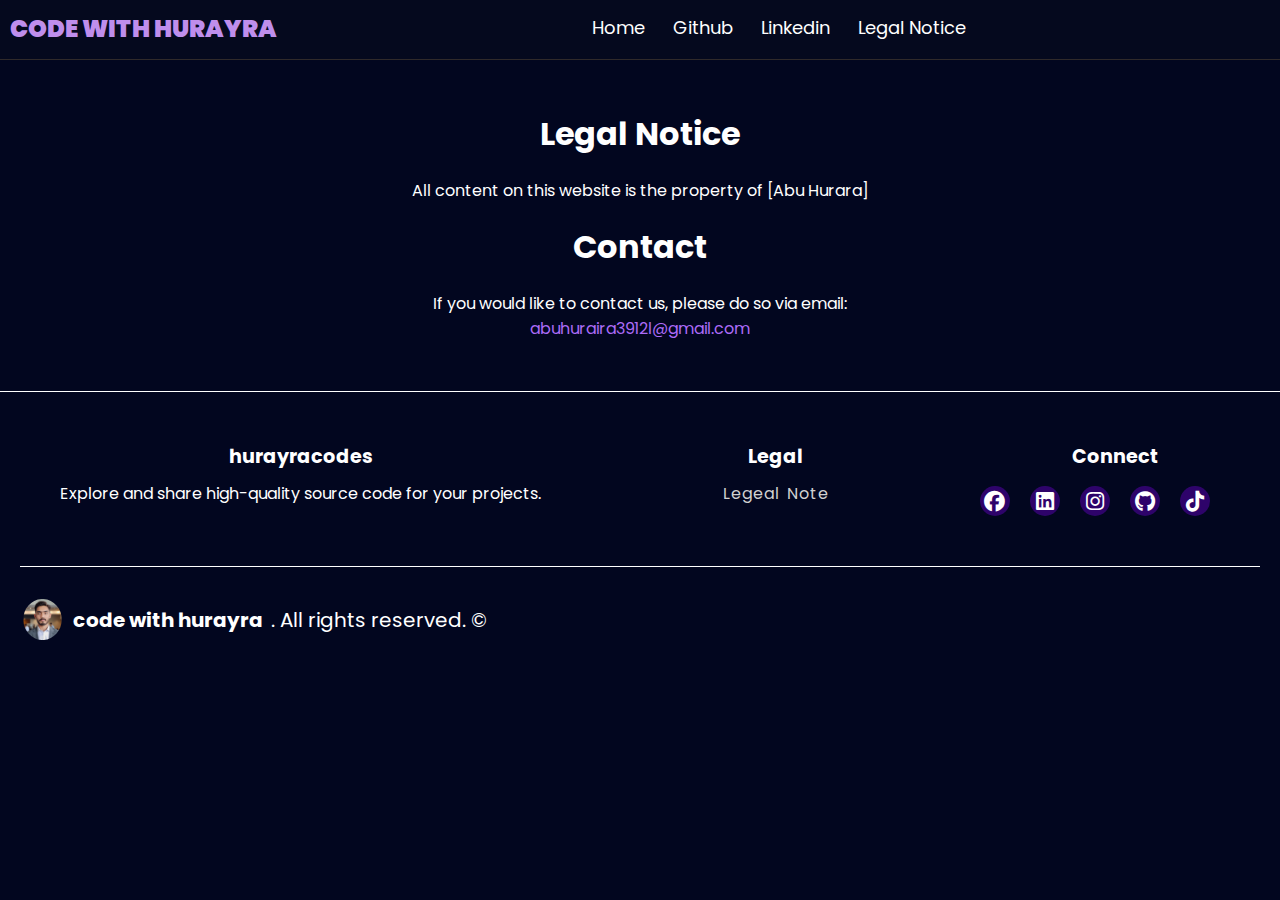
<file: Legal Notice.html>
<!DOCTYPE html>
<html lang="en">
  <head>
    <meta charset="UTF-8" />
    <meta name="viewport" content="width=device-width, initial-scale=1.0" />
    <meta
      name="description"
      content="Hurayra Developer Portfolio - A passionate web developer with skills in HTML, CSS, JavaScript, and React."
    />
    <meta
      name="keywords"
      content="web developer, portfolio, HTML, CSS, JavaScript, React"
    />
    <meta name="author" content="AbuHurara" />
    <title>Hurayra Developer Portfolio</title>
    <link rel="preconnect" href="https://fonts.googleapis.com" />
    <link rel="preconnect" href="https://fonts.gstatic.com" crossorigin />
    <link
      href="https://fonts.googleapis.com/css2?family=Poppins:ital,wght@0,100;0,200;0,300;0,400;0,500;0,600;0,700;0,800;0,900;1,100;1,200;1,300;1,400;1,500;1,600;1,700;1,800;1,900&display=swap"
      rel="stylesheet"
    />
    <link rel="stylesheet" href="style.css" />
    <link
      rel="stylesheet"
      href="https://cdnjs.cloudflare.com/ajax/libs/font-awesome/6.7.2/css/all.min.css"
      integrity="sha512-Evv84Mr4kqVGRNSgIGL/F/aIDqQb7xQ2vcrdIwxfjThSH8CSR7PBEakCr51Ck+w+/U6swU2Im1vVX0SVk9ABhg=="
      crossorigin="anonymous"
      referrerpolicy="no-referrer"
    />
  </head>
  <style>
    * {
      padding: 0;
      margin: 0;
      text-decoration: none;
      list-style: none;
      box-sizing: border-box;
    }

    body {
      font-family: "Poppins", sans-serif;
    }

    .navigation {
      height: 60px;
      background-color: rgba(7, 11, 29, 0.644);
      border-bottom: solid 1px #302a2a;
      justify-content: center;
      align-items: center;
      text-align: center;
    }
    .brand {
      position: absolute;
      padding-left: 10px;
      float: left;
      line-height: 57px;
      text-transform: uppercase;
      font-size: 1.5rem;
      font-weight: 900;
    }
    .brand label,
    .brand label:visited {
      color: rgb(191, 142, 236);
      text-decoration: none;
      font-weight: 900;
      justify-content: center;
      align-items: center;
      text-align: center;
    }
    .nav-container {
      max-width: 1000px;
    }
    nav {
      float: right;
      margin-right: 20px;
    }
    nav ul {
      list-style: none;
      margin: 0;
      padding: 0;
    }
    nav ul li {
      float: left;
      position: relative;
    }
    nav ul li a,
    nav ul li a:visited {
      display: block;
      padding: 0 14px;
      line-height: 55px;
      color: #fff;
      background: linear-gradient(45deg, rgb(7, 11, 30), #101113);
      text-decoration: none;
    }
    nav ul li a {
      background: transparent;
      color: #fff;
      font-size: 18px;
      transition: background-color 150ms ease-in-out;
    }
    nav ul li a:hover,
    nav ul li a:visited:hover {
      color: #ffffff;
      background-color: rgba(132, 0, 255, 0.178);
      border-bottom: solid 3px rgb(140, 0, 255);
    }
    .navbar-dropdown li a {
      background-color: rgb(7, 11, 29);
    }
    nav ul li a:not(:only-child):after,
    nav ul li a:visited:not(:only-child):after {
      content: " \025BE";
    }
    nav ul li ul li {
      min-width: 190px;
    }
    nav ul li ul li a {
      padding: 15px;
      line-height: 15px;
    }

    /* Mobile navigation */
    .nav-mobile {
      display: none;
      position: absolute;
      top: 0;
      right: 0;
      background: transparent;
      height: 70px;
      width: 70px;
    }
    @media only screen and (max-width: 800px) {
      .nav-mobile {
        display: block;
      }
      nav {
        width: 100%;
        padding: 55px 0 15px;
      }
      nav ul {
        display: none;
      }
      nav ul li {
        float: none;
      }
      nav ul li a {
        padding: 15px;
        line-height: 20px;
        background: #041e42;
      }
      nav ul li ul li a {
        padding-left: 30px;
      }
      .navbar-dropdown {
        position: static;
      }
      #navbar-toggle {
        position: absolute;
        left: 18px;
        top: 15px;
        cursor: pointer;
        padding: 10px 35px 16px 0px;
      }
      #navbar-toggle span,
      #navbar-toggle span:before,
      #navbar-toggle span:after {
        cursor: pointer;
        border-radius: 1px;
        height: 3px;
        width: 30px;
        background: #ffffff;
        position: absolute;
        display: block;
        content: "";
        transition: all 300ms ease-in-out;
      }
      #navbar-toggle span:before {
        top: -10px;
      }
      #navbar-toggle span:after {
        bottom: -10px;
      }
      #navbar-toggle.active span {
        background-color: transparent;
      }
      #navbar-toggle.active span:before,
      #navbar-toggle.active span:after {
        top: 0;
      }
      #navbar-toggle.active span:before {
        transform: rotate(45deg);
      }
      #navbar-toggle.active span:after {
        transform: rotate(-45deg);
      }
    }

    @media screen and (min-width: 800px) {
      .nav-list {
        display: block !important;
      }
    }

    .Legal {
      padding: min(50px, 5%);
      display: flex;
      flex-direction: column;
      align-items: center;
      gap: 20px;
      width: 100%;
      max-width: 800px;
      margin: 0 auto;
      text-align: center;
    }

        .Legal p a {
      color: rgb(172, 107, 247);
    }

    .footer {
      color: #fff;
      padding: 20px;
      text-align: center;
    }

    .footer .container {
      display: flex;
      flex-wrap: wrap;
      justify-content: space-between;
      gap: 20px;
    }

    .footer h3,
    .footer h4 {
      margin-bottom: 10px;
    }

    .footer ul {
      padding: 0;
    }

    .footer ul li {
      margin-bottom: 10px;
    }

    .footer .social-icons a {
      color: #fff;
      margin-right: 10px;
    }

    .copyright {
      margin-top: 20px;
    }
  </style>
  <body>
    <!-- partial:index.partial.html -->
    <section class="navigation" id="html">
      <div class="nav-container">
        <div class="brand">
          <label class="logo">code with hurayra</label>
        </div>
        <nav>
          <div class="nav-mobile">
            <a id="navbar-toggle" href="#!"><span></span></a>
          </div>
          <ul class="nav-list">
            <li>
              <a href="index.html">Home</a>
            </li>
            <li>
              <a href="https://github.com/codewithhurayra">Github</a>
            </li>
            <li>
              <a href="https://www.linkedin.com/in/codewithhurayra/">Linkedin </a>
            </li>
            <li>
              <a href="Legal Notice.html">Legal Notice</a>
            </li>
          </ul>
        </nav>
      </div>
    </section>

    <section class="Legal">
      <h1>Legal Notice</h1>
      <p>All content on this website is the property of [Abu Hurara]</p>
      <h1>Contact</h1>
      <p>
        If you would like to contact us, please do so via email: <br />
            <a href="mailto:abuhuraira3912l@gmail.com">abuhuraira3912l@gmail.com
</a>
      </p>
    </section>

    <footer class="footer" id="ctn">
      <div class="container">
        <div>
          <h3>hurayracodes</h3>
          <p>Explore and share high-quality source code for your projects.</p>
        </div>
        <div>
          <h4>Legal</h4>
          <ul>
            <li><a href="#">Legeal Note</a></li>
          </ul>
        </div>

        <div>
          <h4>Connect</h4>
          <div class="social-icons">
            <a href="https://facebook.com/codewithhurayra"
              ><i class="fa-brands fa-facebook"></i
            ></a>
            <a href="https://www.linkedin.com/in/codewithhurayra/"
              ><i class="fa-brands fa-linkedin"></i
            ></a>
            <a href="https://instagram.com/in/codewithhurayra"
              ><i class="fa-brands fa-instagram"></i
            ></a>
            <a href="https://github.com/codewithhurayra"
              ><i class="fa-brands fa-github"></i
            ></a>
            <a href="https://tiktok.com/codewithhurayra"
              ><i class="fa-brands fa-tiktok"></i
            ></a>
          </div>
        </div>
      </div>
      <div class="copyright">
        <img src="h.svg" alt="Logo" />
        <span id="logo-name">code with hurayra</span>. All rights reserved. ©
        <span id="year"></span>
      </div>
    </footer>
    <!-- Setup and start animation! -->
  </body>
</html>
</file>
<file: style.css>
* {
  padding: 0;
  margin: 0;
}
html {
  scroll-behavior: smooth;
}
body {
  background-color: rgb(2, 6, 31);
  color: white;
  font-family: "Poppins", serif;
  font-style: normal;
}

.navigation {
  height: 55px;
  background-color: rgba(7, 11, 29, 0.644);
  border-bottom: solid 1px #302a2a;
  justify-content: center;
  align-items: center;
  text-align: center;
}
.brand {
  position: absolute;
  padding-left: 10px;
  float: left;
  line-height: 57px;
  text-transform: uppercase;
  font-size: 1.5rem;
  font-weight: 900;
}
.brand label,
.brand label:visited {
  color: rgb(191, 142, 236);
  text-decoration: none;
  font-weight: 900;
  justify-content: center;
  align-items: center;
  text-align: center;
}
.nav-container {
  max-width: 1000px;
}
nav {
  float: right;
  margin-right: 20px;
}
nav ul {
  list-style: none;
  margin: 0;
  padding: 0;
}
nav ul li {
  float: left;
  position: relative;
}
nav ul li a,
nav ul li a:visited {
  display: block;
  padding: 0 14px;
  line-height: 55px;
  color: #fff;
  background: linear-gradient(45deg, rgb(7, 11, 30), #101113);
  text-decoration: none;
}
nav ul li a {
  background: transparent;
  color: #fff;
  font-size: 18px;
  transition: background-color 150ms ease-in-out;
}
nav ul li a:hover,
nav ul li a:visited:hover {
  color: #ffffff;
  background-color: rgba(132, 0, 255, 0.178);
  border-bottom: solid 3px rgb(140, 0, 255);
}
.navbar-dropdown li a {
  background-color: rgb(7, 11, 29);
}
nav ul li a:not(:only-child):after,
nav ul li a:visited:not(:only-child):after {
  content: " \025BE";
}
nav ul li ul li {
  min-width: 190px;
}
nav ul li ul li a {
  padding: 15px;
  line-height: 15px;
}

/* Mobile navigation */
.nav-mobile {
  display: none;
  position: absolute;
  top: 0;
  right: 0;
  background: transparent;
  height: 70px;
  width: 70px;
}
@media only screen and (max-width: 800px) {
  .nav-mobile {
    display: block;
  }
  nav {
    width: 100%;
    padding: 55px 0 15px;
  }
  nav ul {
    display: none;
  }
  nav ul li {
    float: none;
  }
  nav ul li a {
    padding: 15px;
    line-height: 20px;
    background: #041e42;
  }
  nav ul li ul li a {
    padding-left: 30px;
  }
  .navbar-dropdown {
    position: static;
  }
  #navbar-toggle {
    position: absolute;
    left: 18px;
    top: 15px;
    cursor: pointer;
    padding: 10px 35px 16px 0px;
  }
  #navbar-toggle span,
  #navbar-toggle span:before,
  #navbar-toggle span:after {
    cursor: pointer;
    border-radius: 1px;
    height: 3px;
    width: 30px;
    background: #ffffff;
    position: absolute;
    display: block;
    content: "";
    transition: all 300ms ease-in-out;
  }
  #navbar-toggle span:before {
    top: -10px;
  }
  #navbar-toggle span:after {
    bottom: -10px;
  }
  #navbar-toggle.active span {
    background-color: transparent;
  }
  #navbar-toggle.active span:before,
  #navbar-toggle.active span:after {
    top: 0;
  }
  #navbar-toggle.active span:before {
    transform: rotate(45deg);
  }
  #navbar-toggle.active span:after {
    transform: rotate(-45deg);
  }
}

@media screen and (min-width: 800px) {
  .nav-list {
    display: block !important;
  }
}

.first-Section {
  display: flex;
  justify-content: space-between;
  align-items: center;
  padding: 80px 20px; /* Increased padding for better spacing */
  margin: 20px auto;
  max-width: 1200px;
  background: linear-gradient(
    145deg,
    rgba(7, 11, 29, 0.9),
    rgba(2, 6, 31, 0.9)
  ); /* Gradient background */
  border-radius: 15px; /* Rounded corners */
  box-shadow: 0 8px 16px rgba(0, 0, 0, 0.3); /* Subtle shadow for depth */
}

.name-left-side {
  color: rgb(142, 93, 255);
  font-weight: 800;
  font-size: 2.3rem; /* Slightly larger font size */
  line-height: 1.2; /* Better line spacing */
}

#element {
  color: rgb(142, 93, 255);
  font-size: 2.3rem; /* Slightly larger font size */
  font-weight: 800; /* Slightly bolder */
  margin-top: 10px; /* Added margin for spacing */
}

.first-Section > div {
  width: 48%; /* Adjusted width for better balance */
}

.left-side {
  padding: 20px;
  font-size: 2.3rem; /* Slightly larger font size */
  font-weight: 800;
  margin-top: 0; /* Removed unnecessary margin */
}
.left-side span {
  font-size: 2.3rem; /* Slightly larger font size */
}

.left-side p {
  font-size: 1.2rem; /* Added paragraph styling */
  color: #d1d1d1; /* Lighter text color */
  margin-top: 20px; /* Spacing between elements */
}

.right-side {
  width: 45%; /* Adjusted width */
  display: flex;
  justify-content: center;
  align-items: center;
}

.profile-img {
  width: 400px; /* Increased size */
  height: 400px; /* Make it a square */
  border-radius: 50%; /* Turn it into a circle */
  object-fit: cover; /* Ensure the image fits perfectly */
}

.btn-box {
  width: 100%;
  max-width: 400px; /* Adjusted max-width */
  height: 60px; /* Slightly taller */
  font-size: 16px;
  font-weight: 500;
  display: flex;
  justify-content: space-between; /* Better spacing between buttons */
  margin-top: 40px; /* Increased margin */
}

.btn-box a {
  border: solid 3px #8f62f2;
  position: relative;
  display: inline-flex;
  width: 48%; /* Adjusted width for better spacing */
  height: 100%;
  text-decoration: none;
  text-align: center;
  justify-content: center;
  align-items: center;
  font-size: 16px;
  font-weight: 600;
  letter-spacing: 1px;
  border-radius: 8px; /* Rounded corners */
  transition: all 0.3s ease; /* Smooth transition */
}

.btn-box a:nth-child(1) {
  background-color: #8f62f2; /* First button has a solid background */
  color: #ffffff; /* White text color */
}

.btn-box a:nth-child(1):hover {
  background-color: transparent; /* Transparent background on hover */
  color: #ffffff; /* Text color on hover */
}

.btn-box a:nth-child(2) {
  background: transparent; /* Transparent background by default */
  color: #ffffff; /* White text color */
  border: solid 3px #8f62f2; /* Border color */
  transition: background-color 0.3s ease, color 0.3s ease; /* Smooth transition */
}

.btn-box a:nth-child(2):hover {
  background-color: #8f62f2; /* Fill background on hover */
  color: #ffffff; /* Change text color on hover if needed */
}

/* Responsive Design */
@media (max-width: 768px) {
  .first-Section {
    flex-direction: column;
    text-align: center;
    padding: 60px 20px; /* Adjusted padding */
  }

  .first-Section > div {
    width: 100%; /* Full width on smaller screens */
  }

  .left-side {
    margin-bottom: 30px; /* Added margin for spacing */
  }

  .right-side {
    width: 80%; /* Adjusted width */
  }

  .profile-img {
    width: 300px; /* Smaller size for tablets */
    height: 300px; /* Maintain aspect ratio */
  }

  .btn-box {
    flex-direction: column; /* Stack buttons vertically */
    align-items: center;
    gap: 15px; /* Spacing between buttons */
    height: auto; /* Auto height */
  }

  .btn-box a {
    font-size: 35px;
  }
}

@media (max-width: 480px) {
  .name-left-side {
    font-size: 2.5rem; /* Smaller font size */
  }

  #element {
    font-size: 2rem; /* Smaller font size */
  }

  .left-side {
    font-size: 1.5rem; /* Smaller font size */
  }

  .left-side p {
    font-size: 1rem; /* Smaller font size */
  }

  .btn-box a {
    width: 100%; /* Full width buttons */
  }
  @media (max-width: 480px) {
    .profile-img {
      width: 250px; /* Smaller size for mobile */
      height: 250px; /* Maintain aspect ratio */
    }
  }
}
/* General styling for the section */
.secend-section {
  padding: 60px 20px;
  text-align: center;
}

/* Styling the intro span and h1 */
.secend-section .intro span {
  display: block;
  font-size: 1rem;
  color: #905cff;
  margin-bottom: 10px;
  font-weight: 400;
}

.secend-section .intro h1 {
  text-align: center;
  font-size: 3rem;
  font-weight: 700;
  margin-bottom: 30px;
  color: #ffffff;
}

/* Big container styling */
.secend-section .big-cantainer {
  align-items: center;
  gap: 30px;
  margin-bottom: 40px;
  width: 100%;
}

/* Skills section styling */
.secend-section .skills {
  display: flex;
  gap: 15px;
  flex-wrap: wrap;
  justify-content: center;
  align-items: center;
  text-align: center;
  margin-top: 20px;
}

.secend-section .skills div {
  cursor: pointer;
  color: #fff;
  padding: 30px 20px;
  font-size: 16px;
  border-radius: 20px;
  font-weight: bold;
  text-transform: uppercase;
  border: solid 1px rgb(15, 13, 13);
  width: 315px;
  height: 89px;
  box-shadow: 0 2px 4px rgba(0, 0, 0, 0.1);
  transition: transform 0.3s ease, box-shadow 0.3s ease;
}

.secend-section .skills div:hover {
  transform: translateY(-5px);
  box-shadow: 0 6px 8px rgba(0, 0, 0, 0.2);
}
.secend-section .work-d-color {
  text-align: center;
  font-size: 1rem;
}
#pr-short {
  font-size: 16px;
  margin: 20px 0 40px;
  font-weight: 300;
}

#text-itro {
  font-size: 16px;
  font-weight: 300;
  padding-bottom: 18px;
  text-align: center;
  align-items: center;
  justify-content: center;
}
#my-skill {
  padding: 8px;
}
.fa-solid {
  font-size: 25px;
}

/* this is foooter */
.footer {
  padding-top: 50px;
  padding-bottom: 50px;
  color: #d1d1d1;
  border-top: solid 1px #fff;
}

.footer h3,
.footer h4 {
  color: #fff;
  font-size: 1.2rem;
  margin-bottom: 8px;
}
ul {
  list-style-type: none;
  margin-left: 30px;
}
.footer .container {
  padding: 30px 20px;
}

.footer a {
  color: #d1d1d1;
  text-decoration: none;
  transition: color 0.3s;
  font-size: 1rem;
  word-spacing: 2px;
  letter-spacing: 1px;
  line-height: 6%;
}

.footer a:hover {
  color: #fff;
}

.footer .container {
  max-width: 1200px;
  margin: 0 auto;
  display: grid;
  grid-template-columns: repeat(auto-fit, minmax(200px, 1fr));
  gap: 20px;
}
h4 {
  color: white;
  margin-left: 30px;
  word-spacing: 2px;
}

.footer .social-icons {
  display: flex;
  gap: 10px;
}

.footer .social-icons a {
  display: inline-block;
  width: 30px;
  height: 30px;
  border-radius: 50%;
  display: flex;
  align-items: center;
  justify-content: center;
  transition: background-color 0.3s;
  font-size: 1.3rem;
  padding: 2px;
  word-spacing: 2px;
  letter-spacing: 1px;
  line-height: 6%;
  margin-top: 5px;
  background-color: rgba(132, 0, 255, 0.337);
}

.footer .social-icons a:hover {
  background-color: rgba(132, 0, 255, 0.178);
}

.copyright {
  padding-top: 30px;
  font-size: 20px;
  text-align: center;
  display: flex;
  align-items: center;
  gap: 8px;
  border-top: solid 1px #fff;
}

.copyright img {
  width: 45px;
  height: 45px;
  object-fit: cover;
  vertical-align: middle;
}

.copyright #logo-name {
  color: var(--accent-color);
  font-weight: bold;
}
#year {
  color: var(--text-color);
}
/* Responsive Design */
@media (max-width: 768px) {
  .footer {
    padding: 20px 15px;
  }

  .footer h3,
  .footer h4 {
    font-size: 1rem;
  }

  .footer a {
    font-size: 0.9rem;
  }

  .footer .social-icons a {
    width: 35px;
    height: 35px;
    font-size: 1.1rem;
  }

  .copyright {
    font-size: 0.9rem;
    padding-top: 15px;
  }

  .copyright img {
    width: 30px;
    height: 30px;
  }
}

@media (max-width: 480px) {
  .footer .container {
    grid-template-columns: 1fr;
    text-align: center;
  }

  .footer .social-icons {
    justify-content: center;
  }

  ul {
    margin: 0 auto;
    text-align: center;
  }
}
</file>
